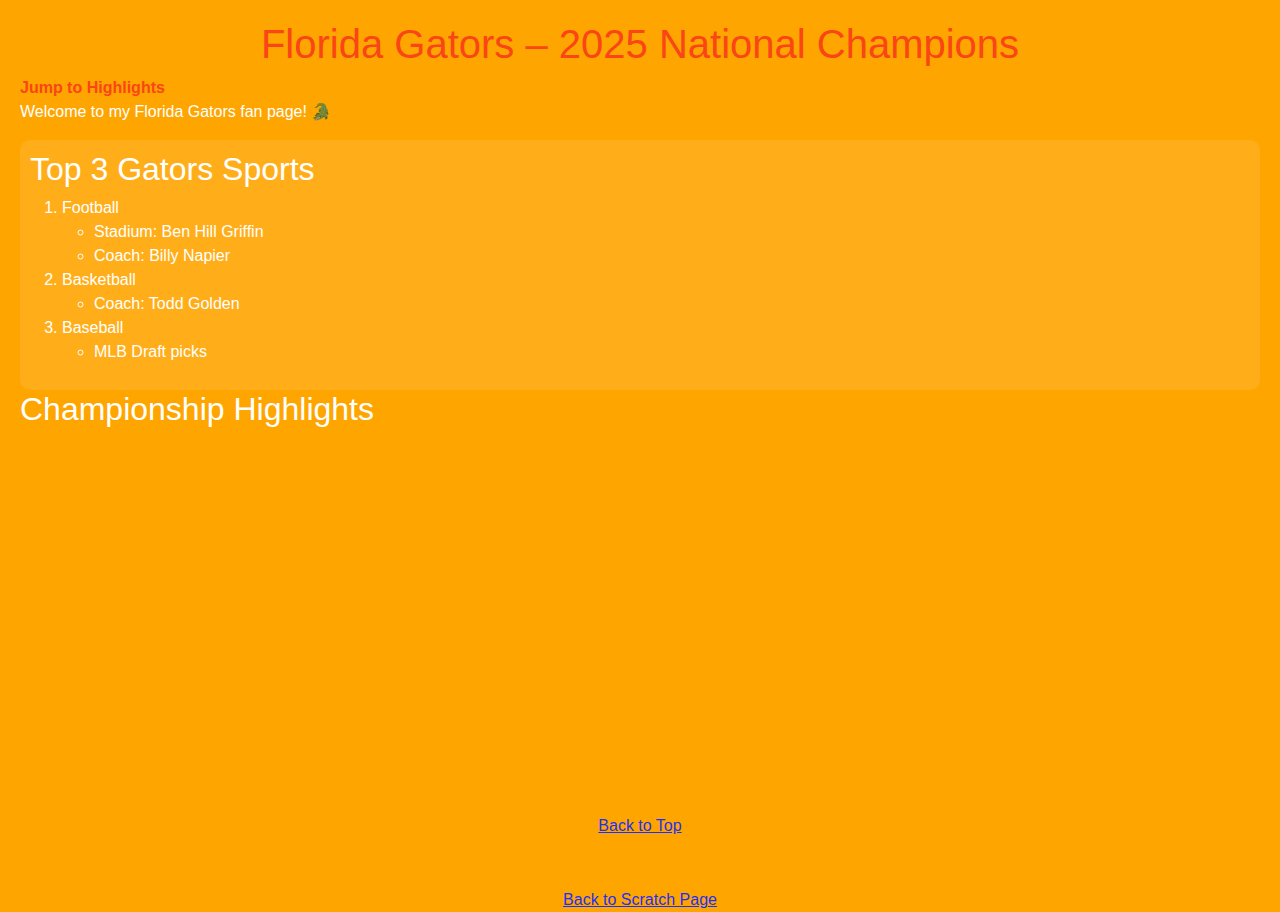
<file: index.html>
<!DOCTYPE html>
<html lang="en">
    <head>
        <meta charset="UTF-8" />
        <meta name="viewport" content="width=device-width, initial-scale=1.0" />
        <title>Florida Gators Fun Page</title>
      
        <link href="Bootstrap/css/bootstrap.css" rel="stylesheet" />
      
        <link href="normalstyles.css" rel="stylesheet"/>
      </head>
<body>

  <h1>Florida Gators – 2025 National Champions</h1>
  <nav>
    <a href="#highlights">Jump to Highlights</a>
  </nav>

  <div id="intro">
    <p>Welcome to my Florida Gators fan page! 🐊</p>
  </div>

  <div id="lists">
    <h2>Top 3 Gators Sports</h2>
    <ol>
      <li>Football
        <ul>
          <li>Stadium: Ben Hill Griffin</li>
          <li>Coach: Billy Napier</li>
        </ul>
      </li>
      <li>Basketball
        <ul>
          <li>Coach: Todd Golden</li>
        </ul>
      </li>
      <li>Baseball
        <ul>
          <li>MLB Draft picks</li>
        </ul>
      </li>
    </ol>
  </div>

  <div id="media">
    <h2 id="highlights">Championship Highlights</h2>
    <iframe width="560" height="315" src="https://www.youtube.com/embed/igDpFxg60qU" 
      title="Florida Gators 2025 Championship Highlights" frameborder="0" 
      allow="accelerometer; autoplay; clipboard-write; encrypted-media; gyroscope; picture-in-picture" 
      allowfullscreen>
    </iframe>
  </div>

  <footer>
    <a href="#top">Back to Top</a>
    <footer>
        <a href="scratch.html">Back to Scratch Page</a>
      </footer>
  </footer>

</body>
</html>
</file>
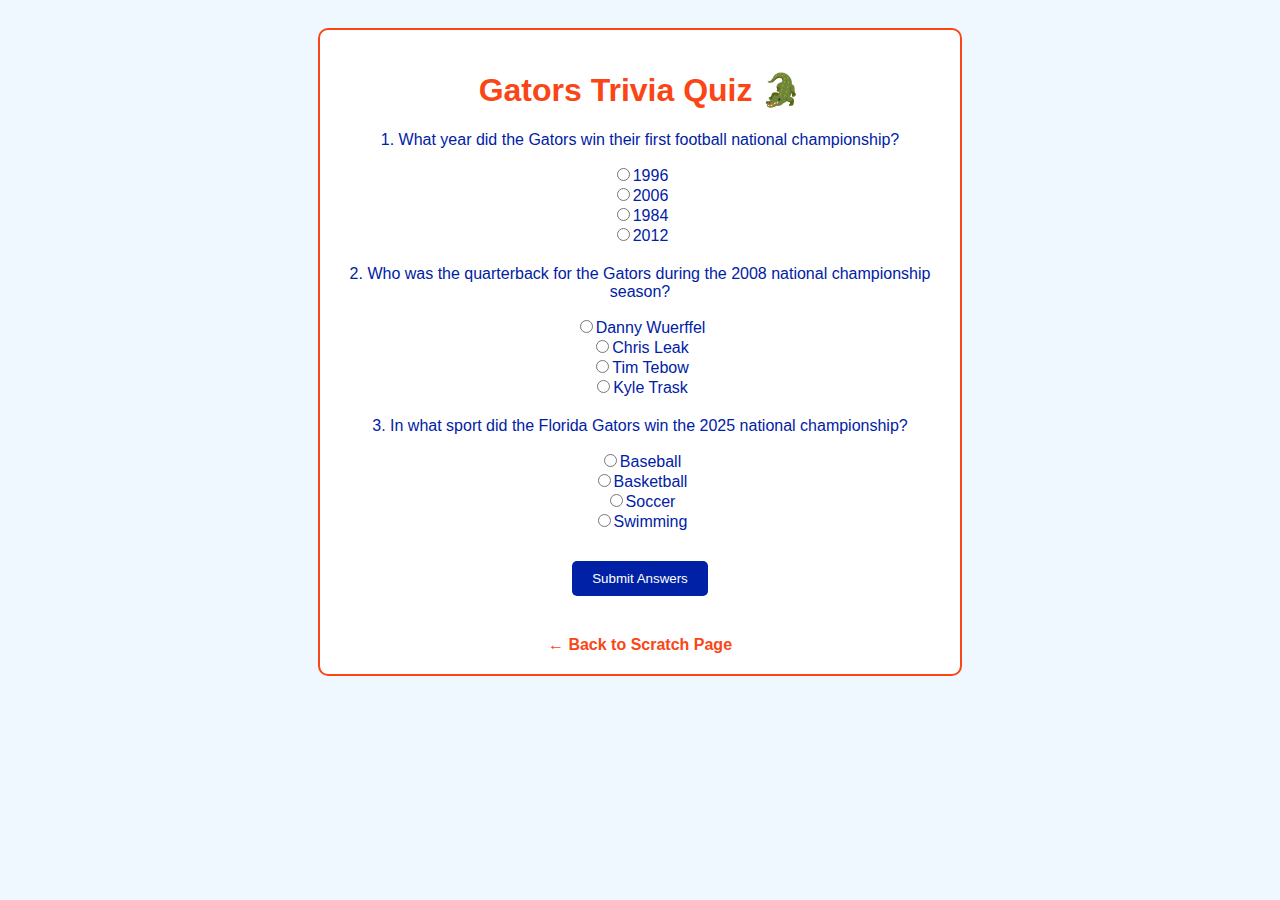
<file: game.html>
<!DOCTYPE html>
<html lang="en">
<head>
  <meta charset="UTF-8" />
  <meta name="viewport" content="width=device-width, initial-scale=1.0"/>
  <title>Gators Trivia Game</title>
  <style>
    body {
      font-family: Arial, sans-serif;
      background-color: #f0f8ff;
      color: #0021a5;
      text-align: center;
      padding: 20px;
    }

    .container {
      max-width: 600px;
      margin: 0 auto;
      background-color: #ffffff;
      border: 2px solid #fa4616;
      border-radius: 10px;
      padding: 20px;
    }

    h1 {
      color: #fa4616;
    }

    .question {
      margin-bottom: 20px;
    }

    button {
      margin-top: 10px;
      padding: 10px 20px;
      background-color: #0021a5;
      color: white;
      border: none;
      border-radius: 5px;
      cursor: pointer;
    }

    .result {
      font-weight: bold;
      margin-top: 20px;
    }

    a {
      display: inline-block;
      margin-top: 20px;
      color: #fa4616;
      text-decoration: none;
      font-weight: bold;
    }

    a:hover {
      text-decoration: underline;
    }
  </style>
</head>
<body>

  <div class="container">
    <h1>Gators Trivia Quiz 🐊</h1>

    <div id="quiz">
      <!-- Questions will be injected here -->
    </div>

    <button onclick="submitQuiz()">Submit Answers</button>
    <div id="result" class="result"></div>

    <!-- Link back to the Scratch page -->
    <a href="scratch.html">← Back to Scratch Page</a>
  </div>

  <script>
    const quizData = [
      {
        question: "What year did the Gators win their first football national championship?",
        options: ["1996", "2006", "1984", "2012"],
        answer: "1996"
      },
      {
        question: "Who was the quarterback for the Gators during the 2008 national championship season?",
        options: ["Danny Wuerffel", "Chris Leak", "Tim Tebow", "Kyle Trask"],
        answer: "Tim Tebow"
      },
      {
        question: "In what sport did the Florida Gators win the 2025 national championship?",
        options: ["Baseball", "Basketball", "Soccer", "Swimming"],
        answer: "Basketball"
      }
    ];

    const quizContainer = document.getElementById("quiz");

    quizData.forEach((q, index) => {
      const qBlock = document.createElement("div");
      qBlock.classList.add("question");

      const qText = document.createElement("p");
      qText.textContent = `${index + 1}. ${q.question}`;
      qBlock.appendChild(qText);

      q.options.forEach(option => {
        const label = document.createElement("label");
        const radio = document.createElement("input");
        radio.type = "radio";
        radio.name = `q${index}`;
        radio.value = option;
        label.appendChild(radio);
        label.appendChild(document.createTextNode(option));
        qBlock.appendChild(label);
        qBlock.appendChild(document.createElement("br"));
      });

      quizContainer.appendChild(qBlock);
    });

    function submitQuiz() {
      let score = 0;
      quizData.forEach((q, index) => {
        const selected = document.querySelector(`input[name="q${index}"]:checked`);
        if (selected && selected.value === q.answer) {
          score++;
        }
      });
      const resultDiv = document.getElementById("result");
      resultDiv.textContent = `You got ${score} out of ${quizData.length} correct!`;
    }
  </script>
</body>
</html>
</file>
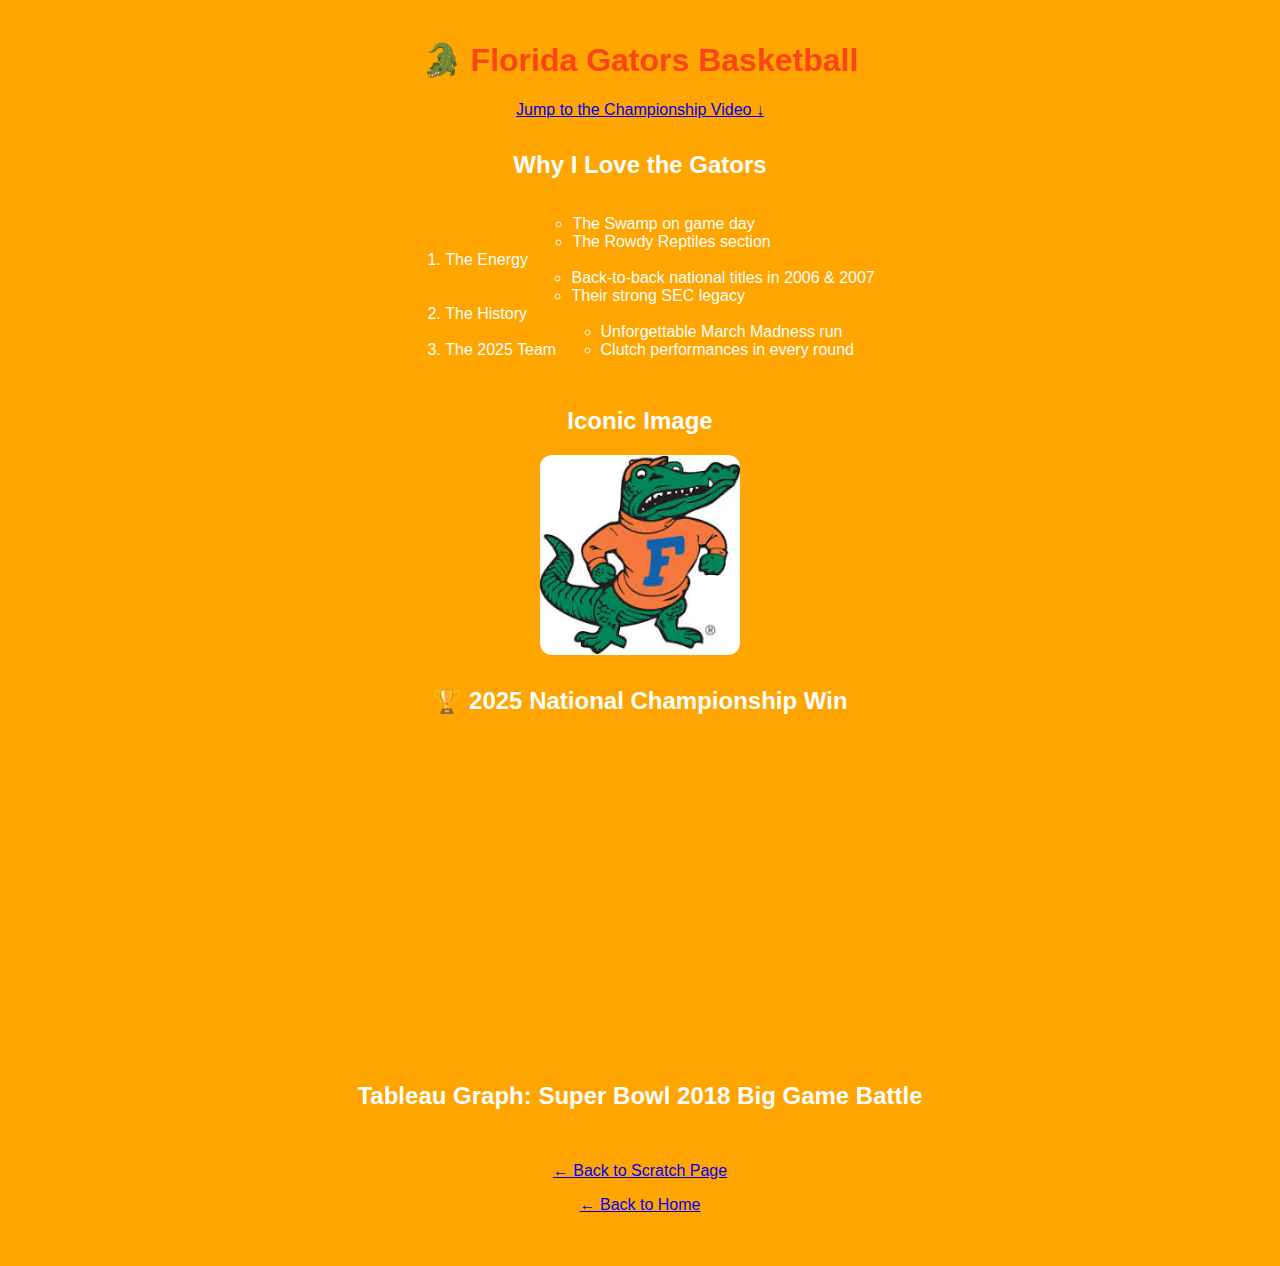
<file: gators.html>
<!DOCTYPE html>
<html lang="en">
<head>
  <meta charset="UTF-8" />
  <meta name="viewport" content="width=device-width, initial-scale=1.0"/>
  <title>Florida Gators - Scratch Page</title>
  <link rel="stylesheet" href="normalstyles.css" />
  <style>
    body {
      font-family: Arial, sans-serif;
      text-align: center;
      margin: 0 auto;
      padding: 20px;
    }

    .section {
      margin-bottom: 2rem;
      max-width: 800px;
      margin-left: auto;
      margin-right: auto;
    }

    .gators-img {
      width: 100%;
      max-width: 500px;
      border-radius: 12px;
      display: block;
      margin: 0 auto;
    }

    iframe {
      display: block;
      margin: 0 auto;
    }

    ol, ul {
      display: inline-block;
      text-align: left;
    }
  </style>
</head>
<body>

  <div class="section">
    <h1>🐊 Florida Gators Basketball</h1>
    <p><a href="#natty">Jump to the Championship Video ↓</a></p>
  </div>

  <div class="section">
    <h2>Why I Love the Gators</h2>
    <ol>
      <li>The Energy
        <ul>
          <li>The Swamp on game day</li>
          <li>The Rowdy Reptiles section</li>
          <br>
        </ul>
      </li>
      <li>The History
        <ul>
          <li>Back-to-back national titles in 2006 & 2007</li>
          <li>Their strong SEC legacy</li>
          <br>
        </ul>
      </li>
      <li>The 2025 Team
        <ul>
          <li>Unforgettable March Madness run</li>
          <li>Clutch performances in every round</li>
        </ul>
      </li>
    </ol>
  </div>

  <div class="section">
    <h2>Iconic Image</h2>
    <img src="Images/Iconic logo.jpeg" alt="Florida Gators Logo" class="gators-img" style="width: 200px;"/>
  </div>

  <div class="section" id="natty">
    <h2>🏆 2025 National Championship Win</h2>
    <iframe width="560" height="315" src="https://www.youtube.com/embed/bPzY-amjGas" 
    title="Florida defeats Houston, wins first NCAA Title since 2007" frameborder="0" allowfullscreen></iframe>
  </div>

  <div class="section">
    <h2>Tableau Graph: Super Bowl 2018 Big Game Battle</h2>
    <div class='tableauPlaceholder' id='viz1744913293406' style='position: relative; display: flex; justify-content: center;'>
      <noscript>
        <a href='#'><img alt='BIG GAME BATTLE ' src='https://public.tableau.com/static/images/Su/SuperBowl2018LIIBigGameBattle/BIGGAMEBATTLE/1_rss.png' style='border: none' /></a>
      </noscript>
      <object class='tableauViz' style='display:none;'>
        <param name='host_url' value='https%3A%2F%2Fpublic.tableau.com%2F' />
        <param name='embed_code_version' value='3' />
        <param name='site_root' value='' />
        <param name='name' value='SuperBowl2018LIIBigGameBattle/BIGGAMEBATTLE' />
        <param name='tabs' value='no' />
        <param name='toolbar' value='yes' />
        <param name='static_image' value='https://public.tableau.com/static/images/Su/SuperBowl2018LIIBigGameBattle/BIGGAMEBATTLE/1.png' />
        <param name='animate_transition' value='yes' />
        <param name='display_static_image' value='yes' />
        <param name='display_spinner' value='yes' />
        <param name='display_overlay' value='yes' />
        <param name='display_count' value='yes' />
        <param name='language' value='en-US' />
      </object>
    </div>
    <script type='text/javascript'>                    
      var divElement = document.getElementById('viz1744913293406');                    
      var vizElement = divElement.getElementsByTagName('object')[0];                    
      vizElement.style.width='900px';vizElement.style.height='927px';                    
      var scriptElement = document.createElement('script');                    
      scriptElement.src = 'https://public.tableau.com/javascripts/api/viz_v1.js';                    
      vizElement.parentNode.insertBefore(scriptElement, vizElement);                
    </script>
  </div>

  <div class="section">
    <p><a href="scratch.html">← Back to Scratch Page</a></p>
    <p><a href="index.html">← Back to Home</a></p>
  </div>

</body>
</html>
</file>
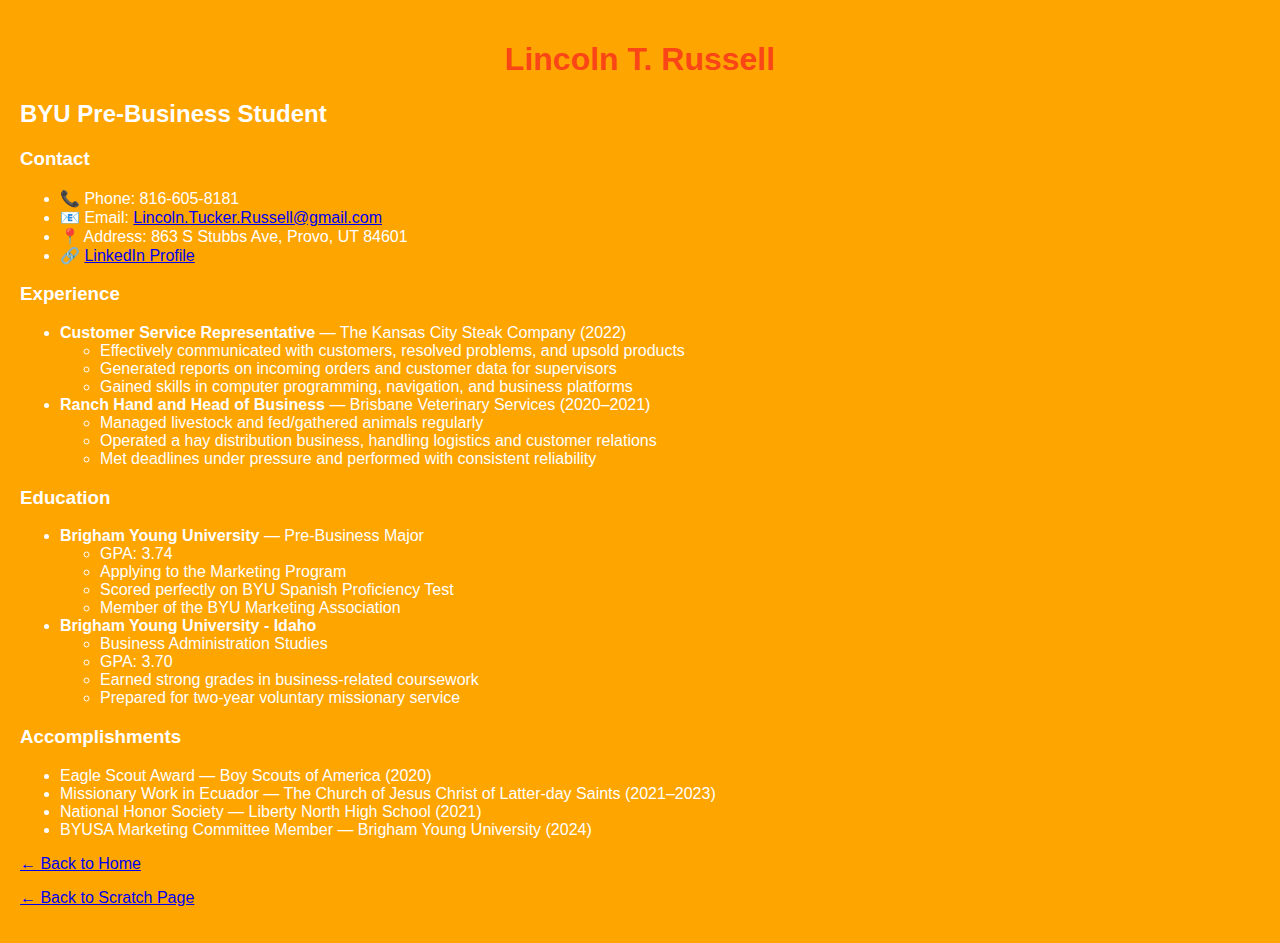
<file: resume.html>
<!DOCTYPE html>
<html lang="en">
<head>
  <meta charset="UTF-8" />
  <meta name="viewport" content="width=device-width, initial-scale=1.0"/>
  <title>Lincoln T. Russell - Résumé</title>
  <link rel="stylesheet" href="normalstyles.css" />
</head>
<body>
  <div class="section">
    <h1>Lincoln T. Russell</h1>
    <h2>BYU Pre-Business Student</h2>

    <h3>Contact</h3>
    <ul>
      <li>📞 Phone: 816-605-8181</li>
      <li>📧 Email: <a href="mailto:Lincoln.Tucker.Russell@gmail.com">Lincoln.Tucker.Russell@gmail.com</a></li>
      <li>📍 Address: 863 S Stubbs Ave, Provo, UT 84601</li>
      <li>🔗 <a href="https://www.linkedin.com/in/lincoln-russell" target="_blank">LinkedIn Profile</a></li>
    </ul>

    <h3>Experience</h3>
    <ul>
      <li>
        <strong>Customer Service Representative</strong> — The Kansas City Steak Company (2022)
        <ul>
          <li>Effectively communicated with customers, resolved problems, and upsold products</li>
          <li>Generated reports on incoming orders and customer data for supervisors</li>
          <li>Gained skills in computer programming, navigation, and business platforms</li>
        </ul>
      </li>
      <li>
        <strong>Ranch Hand and Head of Business</strong> — Brisbane Veterinary Services (2020–2021)
        <ul>
          <li>Managed livestock and fed/gathered animals regularly</li>
          <li>Operated a hay distribution business, handling logistics and customer relations</li>
          <li>Met deadlines under pressure and performed with consistent reliability</li>
        </ul>
      </li>
    </ul>

    <h3>Education</h3>
    <ul>
      <li>
        <strong>Brigham Young University</strong> — Pre-Business Major
        <ul>
          <li>GPA: 3.74</li>
          <li>Applying to the Marketing Program</li>
          <li>Scored perfectly on BYU Spanish Proficiency Test</li>
          <li>Member of the BYU Marketing Association</li>
        </ul>
      </li>
      <li>
        <strong>Brigham Young University - Idaho</strong>
        <ul>
          <li>Business Administration Studies</li>
          <li>GPA: 3.70</li>
          <li>Earned strong grades in business-related coursework</li>
          <li>Prepared for two-year voluntary missionary service</li>
        </ul>
      </li>
    </ul>

    <h3>Accomplishments</h3>
    <ul>
      <li>Eagle Scout Award — Boy Scouts of America (2020)</li>
      <li>Missionary Work in Ecuador — The Church of Jesus Christ of Latter-day Saints (2021–2023)</li>
      <li>National Honor Society — Liberty North High School (2021)</li>
      <li>BYUSA Marketing Committee Member — Brigham Young University (2024)</li>
    </ul>

    <p><a href="index.html">← Back to Home</a></p>
    <p><a href="scratch.html">← Back to Scratch Page</a></p>
  </div>
</body>
</html>
</file>
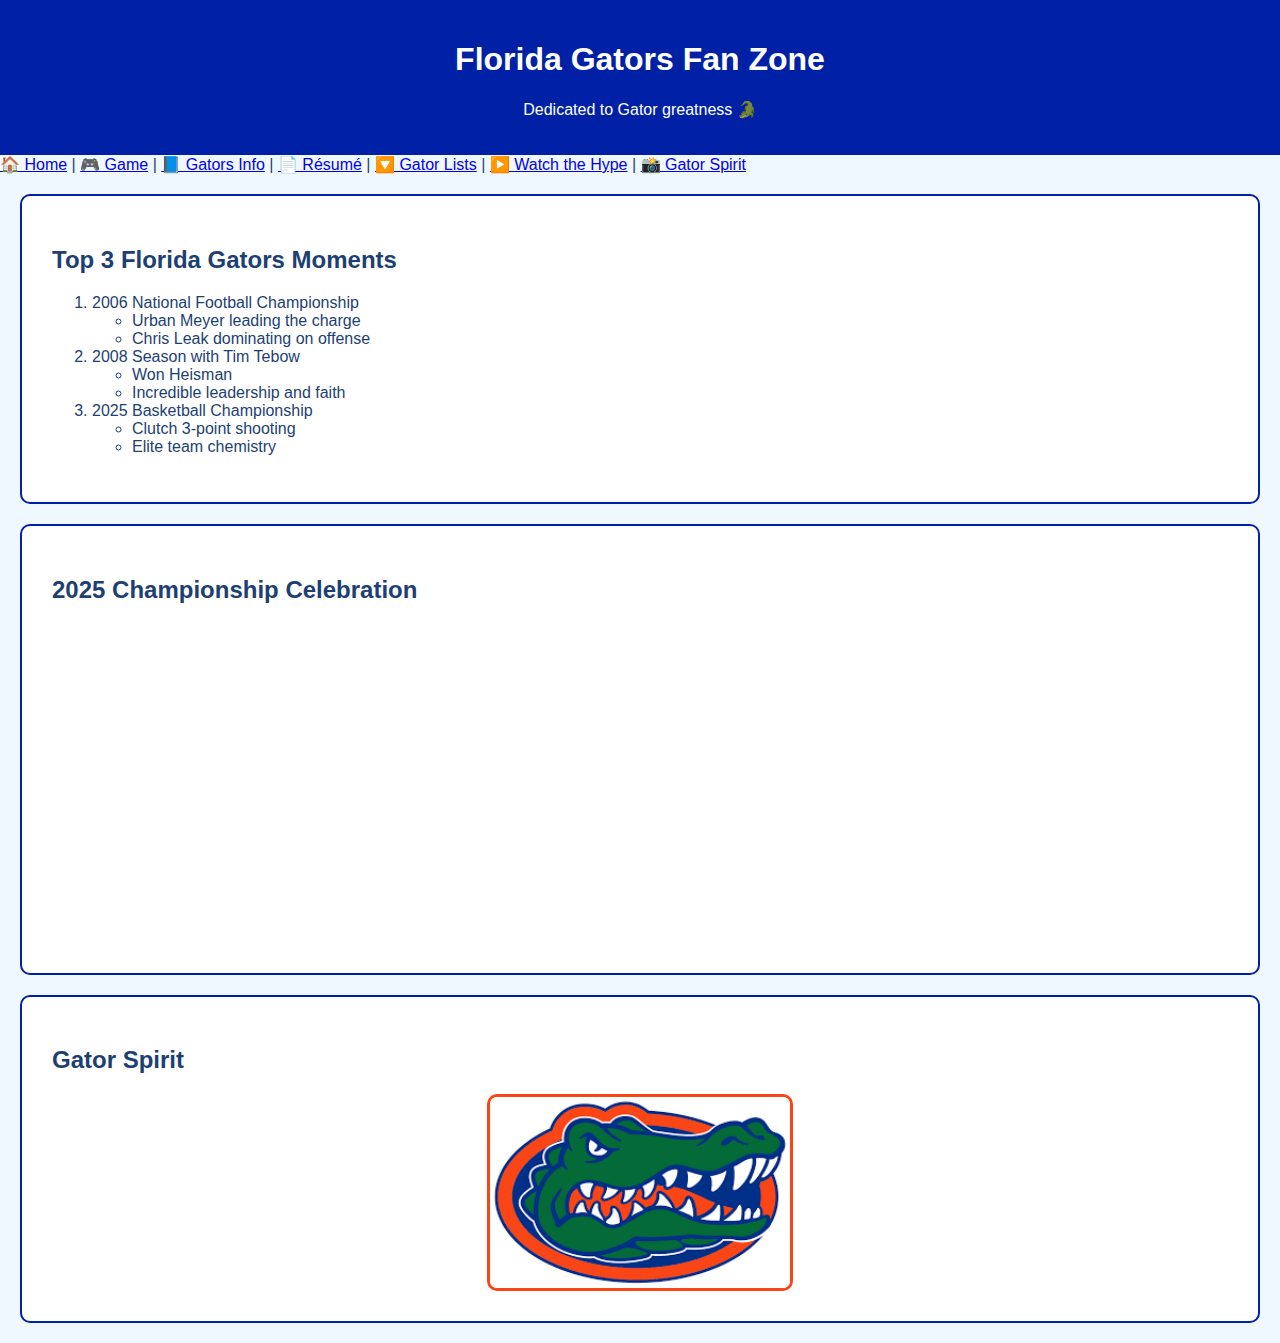
<file: scratch.html>
<!DOCTYPE html>
<html lang="en">
<head>
  <meta charset="UTF-8" />
  <meta name="viewport" content="width=device-width, initial-scale=1.0" />
  <title>Florida Gators Fun Page</title>
  <link rel="stylesheet" href="scratch-style.css" />
</head>
<body>

  <div id="top" class="header">
    <h1>Florida Gators Fan Zone</h1>
    <p>Dedicated to Gator greatness 🐊</p>
  </div>

  <!-- Full Navigation to all pages -->
  <nav class="page-nav">
    <a href="index.html">🏠 Home</a> |
    <a href="game.html">🎮 Game</a> |
    <a href="gators.html">📘 Gators Info</a> |
    <a href="resume.html">📄 Résumé</a> |
    <a href="#list">🔽 Gator Lists</a> |
    <a href="#video">▶️ Watch the Hype</a> |
    <a href="#image">📸 Gator Spirit</a>
  </nav>

  <!-- Div 1: Embedded List -->
  <div id="list" class="list-section">
    <h2>Top 3 Florida Gators Moments</h2>
    <ol>
      <li>2006 National Football Championship
        <ul>
          <li>Urban Meyer leading the charge</li>
          <li>Chris Leak dominating on offense</li>
        </ul>
      </li>
      <li>2008 Season with Tim Tebow
        <ul>
          <li>Won Heisman</li>
          <li>Incredible leadership and faith</li>
        </ul>
      </li>
      <li>2025 Basketball Championship
        <ul>
          <li>Clutch 3-point shooting</li>
          <li>Elite team chemistry</li>
        </ul>
      </li>
    </ol>
  </div>

  <!-- Div 2: YouTube Video -->
  <div id="video" class="video-section">
    <h2>2025 Championship Celebration</h2>
    <iframe width="560" height="315" src="https://www.youtube.com/embed/kuPmLVeXXac" 
    title="Florida Gators 2025 National Championship" frameborder="0" allowfullscreen></iframe>
  </div>

  <!-- Div 3: Gators Image -->
  <div id="image" class="image-section">
    <h2>Gator Spirit</h2>
    <img src="Images/new logo.png"
    alt="Florida Gators Logo" width="300" />
  </div>

</body>
</html>
</file>
<file: normalstyles.css>
body {
    background-color: orange; /* Gators Blue */
    color: white;
    font-family: 'Segoe UI', Tahoma, Geneva, Verdana, sans-serif;
    margin: 0;
    padding: 20px;
  }
  
  h1 {
    color: #FA4616; /* Gators Orange */
    text-align: center;
  }
  
  nav a {
    color: #FA4616;
    text-decoration: none;
    font-weight: bold;
  }
  
  #lists {
    background-color: rgba(255, 255, 255, 0.1);
    padding: 10px;
    border-radius: 10px;
  }
  
  iframe {
    display: block;
    margin: 20px auto;
  }
  
  footer {
    text-align: center;
    margin-top: 50px;
  }
</file>
<file: scratch-style.css>
body {
    font-family: 'Verdana', sans-serif;
    background-color: #f0f8ff;
    color: #1d3f73;
    margin: 0;
    padding: 0;
  }
  
  .header {
    background-color: #0021a5;
    color: white;
    text-align: center;
    padding: 20px;
  }
  
  .anchor-nav {
    background-color: #fa4616;
    text-align: center;
    padding: 10px;
  }
  
  .anchor-nav a {
    color: white;
    margin: 0 10px;
    text-decoration: none;
    font-weight: bold;
  }
  
  .list-section, .video-section, .image-section {
    padding: 30px;
    margin: 20px;
    border: 2px solid #0021a5;
    border-radius: 10px;
    background-color: #ffffff;
  }
  
  img {
    display: block;
    margin: 0 auto;
    border: 3px solid #fa4616;
    border-radius: 10px;
  }
</file>
